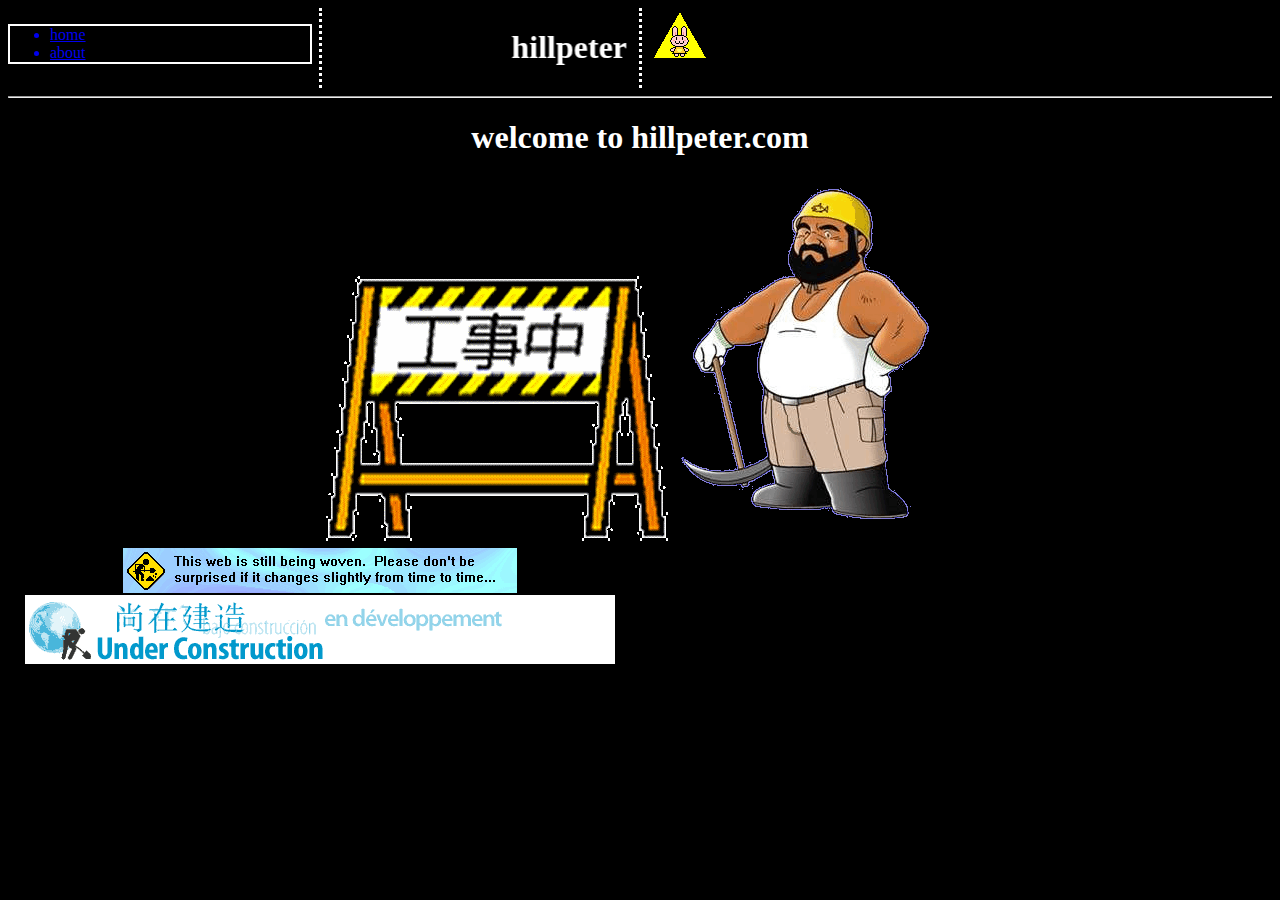
<file: index.html>
<html>
	<script async src="https://www.googletagmanager.com/gtag/js?id=UA-167316448-1"></script>
<script>
  window.dataLayer = window.dataLayer || [];
  function gtag(){dataLayer.push(arguments);}
  gtag('js', new Date());

  gtag('config', 'UA-167316448-1');
</script>
<head>
<link rel="stylesheet" href="style.css">
</head>
<body>
	<header>
		
		<nav>
			
		</img>
		<div class="row">
			<div class="column">
			<ul>
				<a href="/index"><li>home</li></a>
				<a href="/about"><li>about</li></a>
			</ul>

	
			<marquee scrollamount="15">
				<h1>
				hillpeter hillpeter hillpeter hillpeter hillpeter hillpeter hillpeter hillpeter hillpeter hillpeter hillpeter hillpeter hillpeter hillpeter hillpeter hillpeter
			</h1>
	
			 
		</marquee>
		<img src="images/construct.gif"></img>
	</div>
			</nav>
		

			<hr>
			 
		<center>
			<h1> welcome to hillpeter.com</h1>
		 <img src="images/construct4.gif">
		 <img src="images/construct3.gif">
		 <div>
		 <img src="images/construct5.gif">
		 <img src="images/construct2.gif">
		 </div>
		</center>
	
	
	</p>
	</body>

	 
</html>
</file>
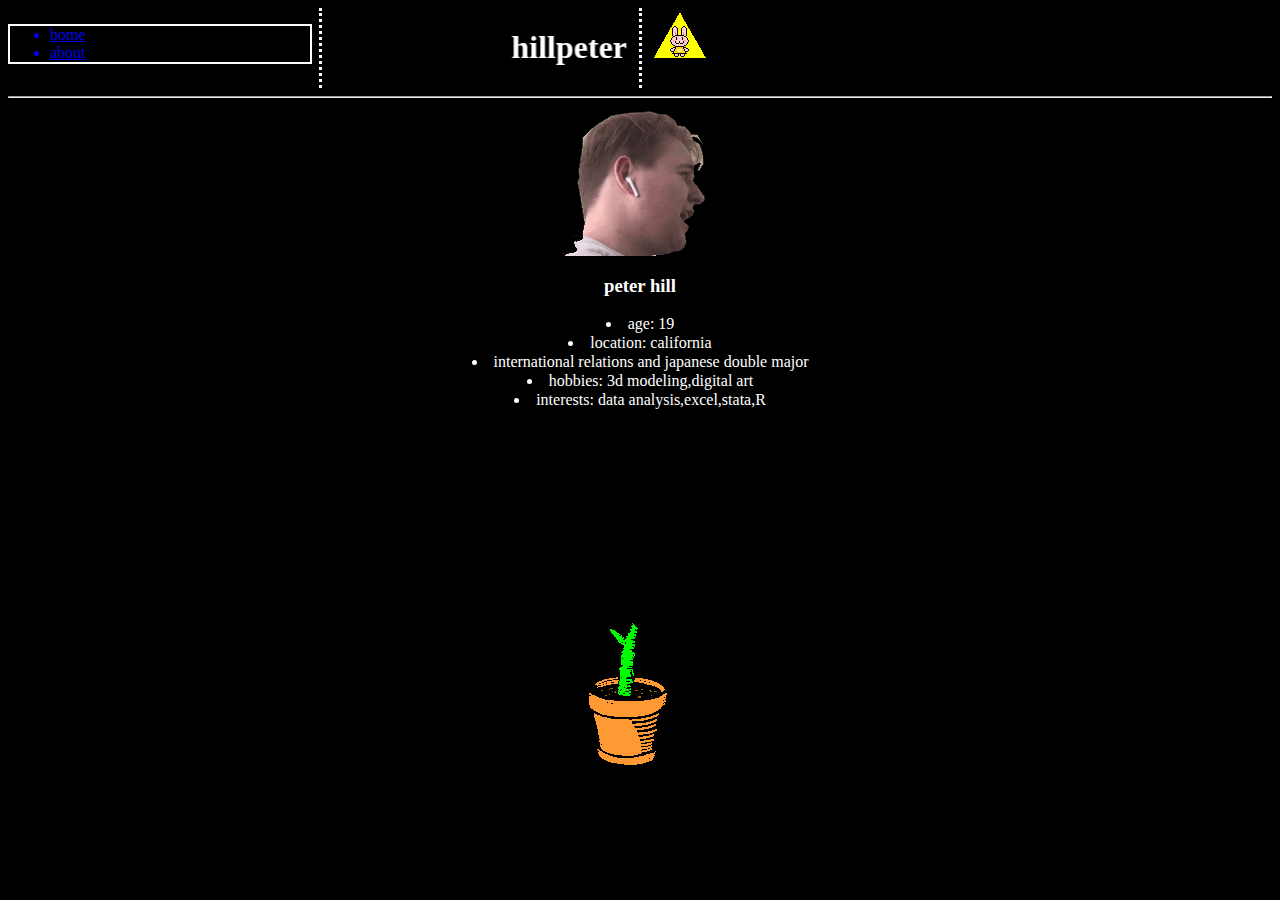
<file: about.html>
<html>
	<script async src="https://www.googletagmanager.com/gtag/js?id=UA-167316448-1"></script>
<script>
  window.dataLayer = window.dataLayer || [];
  function gtag(){dataLayer.push(arguments);}
  gtag('js', new Date());

  gtag('config', 'UA-167316448-1');
</script>
<head>
<link rel="stylesheet" href="style.css">
</head>
<body>
	<header>
		
		<nav>
			
		</img>
		<div class="row">
			<div class="column">
			<ul>
				<a href="/index"><li>home</li></a>
				<a href="/about"><li>about</li></a>
			</ul>

	
			<marquee scrollamount="15">
				<h1>
				hillpeter hillpeter hillpeter hillpeter hillpeter hillpeter hillpeter hillpeter hillpeter hillpeter hillpeter hillpeter hillpeter hillpeter hillpeter hillpeter
			</h1>
	
			 
		</marquee>
		<img src="images/construct.gif"></img>
	</div>
			</nav>
		

			<hr>
			 
		 
		<center>
            <a>
            <img src="images/head.png" alt="myhead">
            <h3> peter hill </h3>
		</a>
		<p>
			<center>
            <a>
            <li> age: 19</li>
            <li> location: california</li>
            <li> international relations and japanese double major</li>
            <li> hobbies: 3d modeling,digital art</li>
            <li> interests: data analysis,excel,stata,R</li>
            </a>
		</center>
		<img src="images/plant.gif" alt="plant">
	</p>
	</body>

	 
</html>
</file>
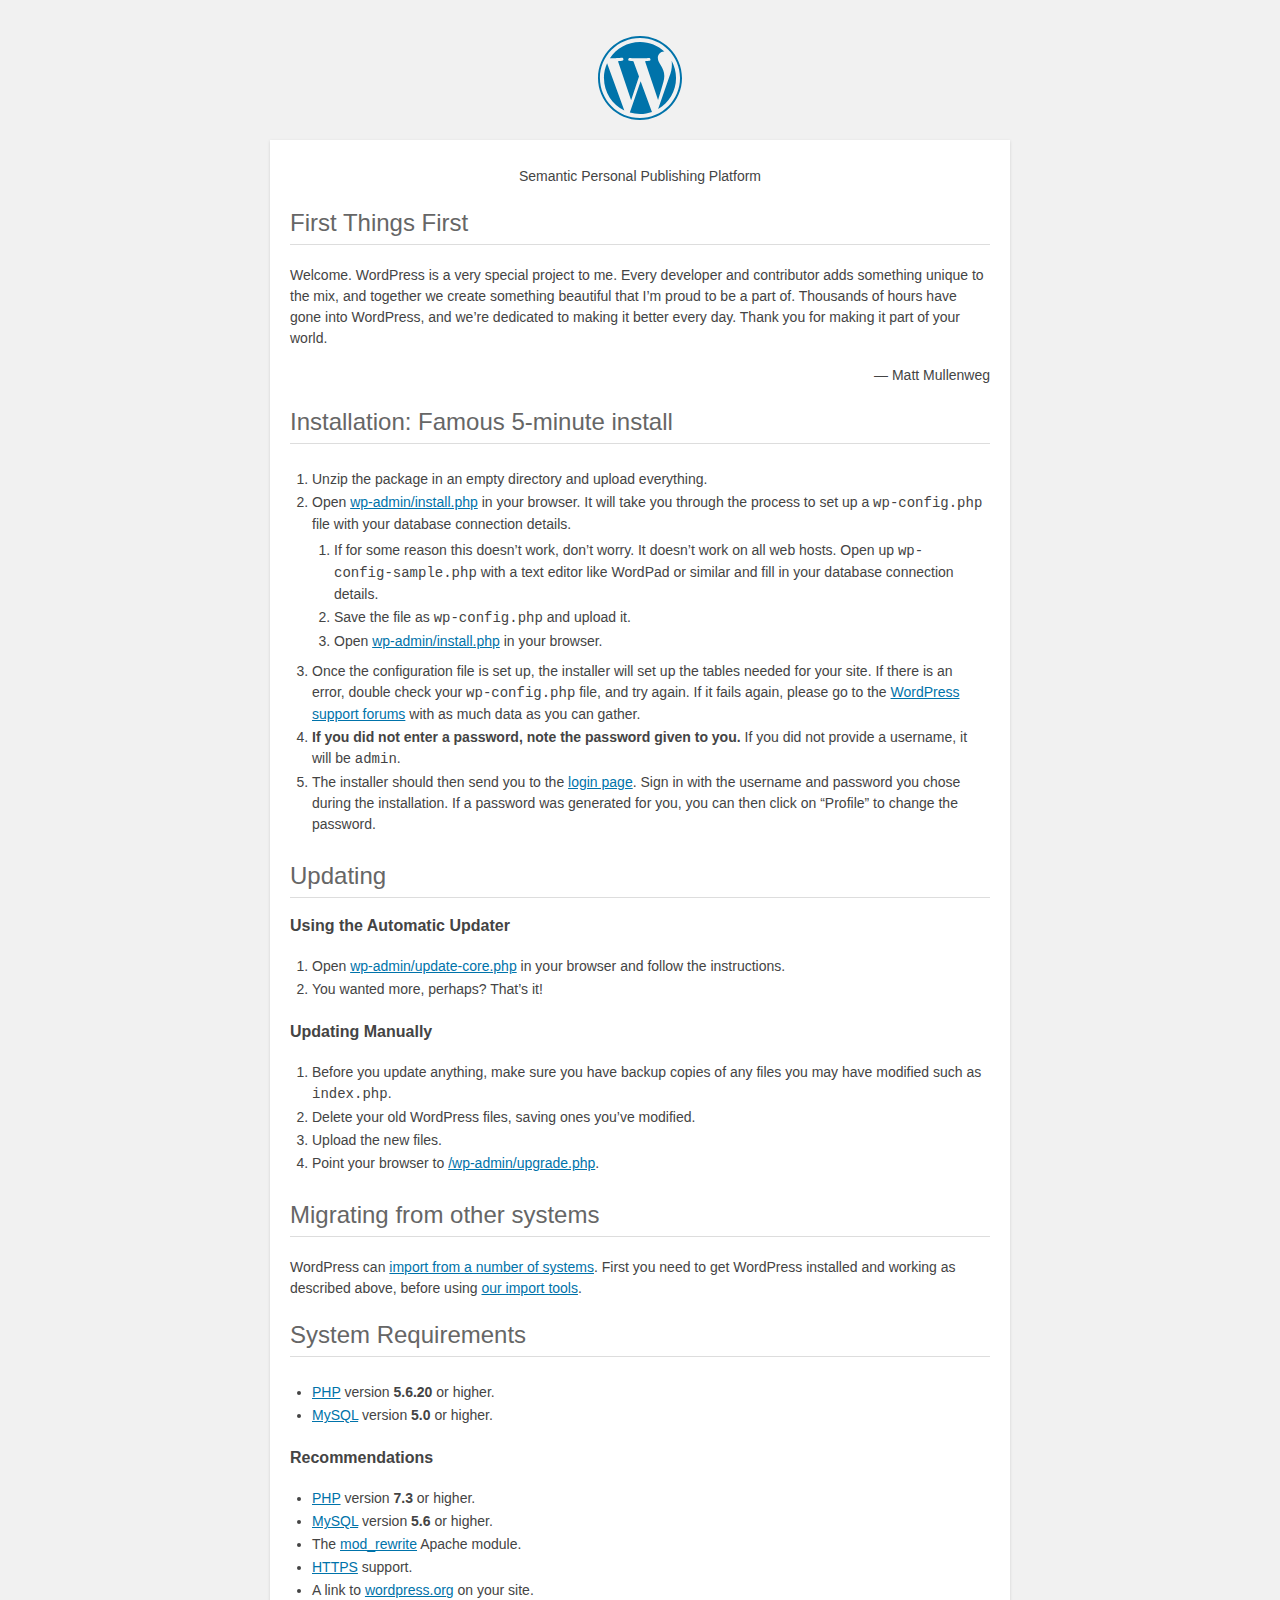
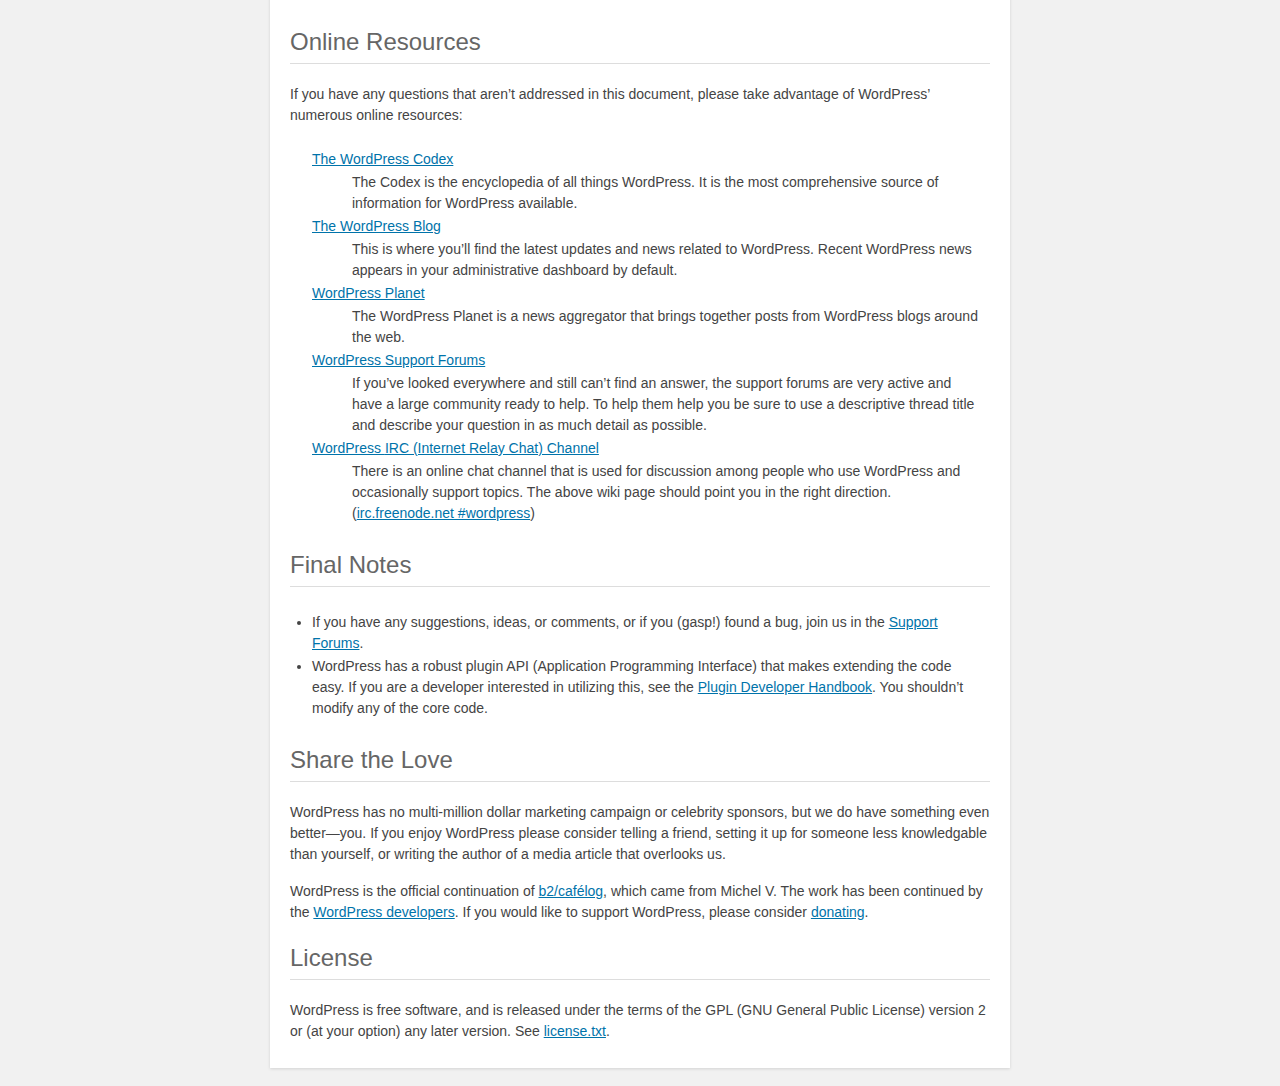
<file: wordpress/readme.html>
<!DOCTYPE html>
<html lang="en">
<head>
	<meta name="viewport" content="width=device-width" />
	<meta http-equiv="Content-Type" content="text/html; charset=utf-8" />
	<title>WordPress &#8250; ReadMe</title>
	<link rel="stylesheet" href="wp-admin/css/install.css?ver=20100228" type="text/css" />
</head>
<body>
<h1 id="logo">
	<a href="https://wordpress.org/"><img alt="WordPress" src="wp-admin/images/wordpress-logo.png" /></a>
</h1>
<p style="text-align: center">Semantic Personal Publishing Platform</p>

<h2>First Things First</h2>
<p>Welcome. WordPress is a very special project to me. Every developer and contributor adds something unique to the mix, and together we create something beautiful that I&#8217;m proud to be a part of. Thousands of hours have gone into WordPress, and we&#8217;re dedicated to making it better every day. Thank you for making it part of your world.</p>
<p style="text-align: right">&#8212; Matt Mullenweg</p>

<h2>Installation: Famous 5-minute install</h2>
<ol>
	<li>Unzip the package in an empty directory and upload everything.</li>
	<li>Open <span class="file"><a href="wp-admin/install.php">wp-admin/install.php</a></span> in your browser. It will take you through the process to set up a <code>wp-config.php</code> file with your database connection details.
		<ol>
			<li>If for some reason this doesn&#8217;t work, don&#8217;t worry. It doesn&#8217;t work on all web hosts. Open up <code>wp-config-sample.php</code> with a text editor like WordPad or similar and fill in your database connection details.</li>
			<li>Save the file as <code>wp-config.php</code> and upload it.</li>
			<li>Open <span class="file"><a href="wp-admin/install.php">wp-admin/install.php</a></span> in your browser.</li>
		</ol>
	</li>
	<li>Once the configuration file is set up, the installer will set up the tables needed for your site. If there is an error, double check your <code>wp-config.php</code> file, and try again. If it fails again, please go to the <a href="https://wordpress.org/support/forums/">WordPress support forums</a> with as much data as you can gather.</li>
	<li><strong>If you did not enter a password, note the password given to you.</strong> If you did not provide a username, it will be <code>admin</code>.</li>
	<li>The installer should then send you to the <a href="wp-login.php">login page</a>. Sign in with the username and password you chose during the installation. If a password was generated for you, you can then click on &#8220;Profile&#8221; to change the password.</li>
</ol>

<h2>Updating</h2>
<h3>Using the Automatic Updater</h3>
<ol>
	<li>Open <span class="file"><a href="wp-admin/update-core.php">wp-admin/update-core.php</a></span> in your browser and follow the instructions.</li>
	<li>You wanted more, perhaps? That&#8217;s it!</li>
</ol>

<h3>Updating Manually</h3>
<ol>
	<li>Before you update anything, make sure you have backup copies of any files you may have modified such as <code>index.php</code>.</li>
	<li>Delete your old WordPress files, saving ones you&#8217;ve modified.</li>
	<li>Upload the new files.</li>
	<li>Point your browser to <span class="file"><a href="wp-admin/upgrade.php">/wp-admin/upgrade.php</a>.</span></li>
</ol>

<h2>Migrating from other systems</h2>
<p>WordPress can <a href="https://wordpress.org/support/article/importing-content/">import from a number of systems</a>. First you need to get WordPress installed and working as described above, before using <a href="wp-admin/import.php">our import tools</a>.</p>

<h2>System Requirements</h2>
<ul>
	<li><a href="https://secure.php.net/">PHP</a> version <strong>5.6.20</strong> or higher.</li>
	<li><a href="https://www.mysql.com/">MySQL</a> version <strong>5.0</strong> or higher.</li>
</ul>

<h3>Recommendations</h3>
<ul>
	<li><a href="https://secure.php.net/">PHP</a> version <strong>7.3</strong> or higher.</li>
	<li><a href="https://www.mysql.com/">MySQL</a> version <strong>5.6</strong> or higher.</li>
	<li>The <a href="https://httpd.apache.org/docs/2.2/mod/mod_rewrite.html">mod_rewrite</a> Apache module.</li>
	<li><a href="https://wordpress.org/news/2016/12/moving-toward-ssl/">HTTPS</a> support.</li>
	<li>A link to <a href="https://wordpress.org/">wordpress.org</a> on your site.</li>
</ul>

<h2>Online Resources</h2>
<p>If you have any questions that aren&#8217;t addressed in this document, please take advantage of WordPress&#8217; numerous online resources:</p>
<dl>
	<dt><a href="https://codex.wordpress.org/">The WordPress Codex</a></dt>
		<dd>The Codex is the encyclopedia of all things WordPress. It is the most comprehensive source of information for WordPress available.</dd>
	<dt><a href="https://wordpress.org/news/">The WordPress Blog</a></dt>
		<dd>This is where you&#8217;ll find the latest updates and news related to WordPress. Recent WordPress news appears in your administrative dashboard by default.</dd>
	<dt><a href="https://planet.wordpress.org/">WordPress Planet</a></dt>
		<dd>The WordPress Planet is a news aggregator that brings together posts from WordPress blogs around the web.</dd>
	<dt><a href="https://wordpress.org/support/forums/">WordPress Support Forums</a></dt>
		<dd>If you&#8217;ve looked everywhere and still can&#8217;t find an answer, the support forums are very active and have a large community ready to help. To help them help you be sure to use a descriptive thread title and describe your question in as much detail as possible.</dd>
	<dt><a href="https://codex.wordpress.org/IRC">WordPress <abbr>IRC</abbr> (Internet Relay Chat) Channel</a></dt>
		<dd>There is an online chat channel that is used for discussion among people who use WordPress and occasionally support topics. The above wiki page should point you in the right direction. (<a href="irc://irc.freenode.net/wordpress">irc.freenode.net #wordpress</a>)</dd>
</dl>

<h2>Final Notes</h2>
<ul>
	<li>If you have any suggestions, ideas, or comments, or if you (gasp!) found a bug, join us in the <a href="https://wordpress.org/support/forums/">Support Forums</a>.</li>
	<li>WordPress has a robust plugin <abbr>API</abbr> (Application Programming Interface) that makes extending the code easy. If you are a developer interested in utilizing this, see the <a href="https://developer.wordpress.org/plugins/">Plugin Developer Handbook</a>. You shouldn&#8217;t modify any of the core code.</li>
</ul>

<h2>Share the Love</h2>
<p>WordPress has no multi-million dollar marketing campaign or celebrity sponsors, but we do have something even better&#8212;you. If you enjoy WordPress please consider telling a friend, setting it up for someone less knowledgable than yourself, or writing the author of a media article that overlooks us.</p>

<p>WordPress is the official continuation of <a href="http://cafelog.com/">b2/caf&#233;log</a>, which came from Michel V. The work has been continued by the <a href="https://wordpress.org/about/">WordPress developers</a>. If you would like to support WordPress, please consider <a href="https://wordpress.org/donate/">donating</a>.</p>

<h2>License</h2>
<p>WordPress is free software, and is released under the terms of the <abbr>GPL</abbr> (GNU General Public License) version 2 or (at your option) any later version. See <a href="license.txt">license.txt</a>.</p>

</body>
</html>
</file>
<file: style.css>
body {background-color: black;}
header {color: white;}
center {color: white;}
ul {
    border: 2px solid white;
}

li {
  border-bottom: 1px solid rgb(0, 0, 0);
}

li:last-child {
  border-bottom: none;
}

div {
    column-count: 2;
    column-rule-style: dotted;
    column-width: auto;
  


 p {
     text-align: center;
 }
</file>
<file: wordpress/wp-admin/css/install.css>
html {
	background: #f1f1f1;
	margin: 0 20px;
}

body {
	background: #fff;
	color: #444;
	font-family: -apple-system, BlinkMacSystemFont, "Segoe UI", Roboto, Oxygen-Sans, Ubuntu, Cantarell, "Helvetica Neue", sans-serif;
	margin: 140px auto 25px;
	padding: 20px 20px 10px 20px;
	max-width: 700px;
	-webkit-font-smoothing: subpixel-antialiased;
	box-shadow: 0 1px 3px rgba(0, 0, 0, 0.13);
}

a {
	color: #0073aa;
}

a:hover,
a:active {
	color: #00a0d2;
}

a:focus {
	color: #124964;
	box-shadow:
		0 0 0 1px #5b9dd9,
		0 0 2px 1px rgba(30, 140, 190, 0.8);
}

.ie8 a:focus {
	outline: #5b9dd9 solid 1px;
}

h1, h2 {
	border-bottom: 1px solid #ddd;
	clear: both;
	color: #666;
	font-size: 24px;
	padding: 0;
	padding-bottom: 7px;
	font-weight: 400;
}

h3 {
	font-size: 16px;
}

p, li, dd, dt {
	padding-bottom: 2px;
	font-size: 14px;
	line-height: 1.5;
}

code, .code {
	font-family: Consolas, Monaco, monospace;
}

ul, ol, dl {
	padding: 5px 5px 5px 22px;
}

a img {
	border: 0
}
abbr {
	border: 0;
	font-variant: normal;
}

fieldset {
	border: 0;
	padding: 0;
	margin: 0;
}

label {
	cursor: pointer;
}

#logo {
	margin: 6px 0 14px 0;
	padding: 0 0 7px 0;
	border-bottom: none;
	text-align: center
}
#logo a {
	background-image: url(../images/w-logo-blue.png?ver=20131202);
	background-image: none, url(../images/wordpress-logo.svg?ver=20131107);
	background-size: 84px;
	background-position: center top;
	background-repeat: no-repeat;
	color: #444; /* same as login.css */
	height: 84px;
	font-size: 20px;
	font-weight: 400;
	line-height: 1.3;
	margin: -130px auto 25px;
	padding: 0;
	text-decoration: none;
	width: 84px;
	text-indent: -9999px;
	outline: none;
	overflow: hidden;
	display: block;
}

.step {
	margin: 20px 0 15px;
}
.step, th {
	text-align: left;
	padding: 0;
}
.language-chooser.wp-core-ui .step .button.button-large {
	font-size: 14px;
}
textarea {
	border: 1px solid #ddd;
	font-family: -apple-system, BlinkMacSystemFont, "Segoe UI", Roboto, Oxygen-Sans, Ubuntu, Cantarell, "Helvetica Neue", sans-serif;
	width: 100%;
	box-sizing: border-box;
}

.form-table {
	border-collapse: collapse;
	margin-top: 1em;
	width: 100%;
}

.form-table td {
	margin-bottom: 9px;
	padding: 10px 20px 10px 0;
	font-size: 14px;
	vertical-align: top
}

.form-table th {
	font-size: 14px;
	text-align: left;
	padding: 10px 20px 10px 0;
	width: 140px;
	vertical-align: top;
}

.form-table code {
	line-height: 1.28571428;
	font-size: 14px;
}

.form-table p {
	margin: 4px 0 0 0;
	font-size: 11px;
}

.form-table input {
	line-height: 1.33333333;
	font-size: 15px;
	padding: 3px 5px;
	border: 1px solid #ddd;
	box-shadow: inset 0 1px 2px rgba(0, 0, 0, 0.07);
}

input,
submit {
	font-family: -apple-system, BlinkMacSystemFont, "Segoe UI", Roboto, Oxygen-Sans, Ubuntu, Cantarell, "Helvetica Neue", sans-serif;
}

.form-table input[type=text],
.form-table input[type=email],
.form-table input[type=url],
.form-table input[type=password],
#pass-strength-result {
	width: 218px;
}

.form-table th p {
	font-weight: 400;
}

.form-table.install-success th,
.form-table.install-success td {
	vertical-align: middle;
	padding: 16px 20px 16px 0;
}

.form-table.install-success td p {
	margin: 0;
	font-size: 14px;
}

.form-table.install-success td code {
	margin: 0;
	font-size: 18px;
}

#error-page {
	margin-top: 50px;
}

#error-page p {
	font-size: 14px;
	line-height: 1.28571428;
	margin: 25px 0 20px;
}

#error-page code, .code {
	font-family: Consolas, Monaco, monospace;
}

.message {
	border-left: 4px solid #dc3232;
	padding: .7em .6em;
	background-color: #fbeaea;
}

/* rtl:ignore */
#dbname,
#uname,
#pwd,
#dbhost,
#prefix,
#user_login,
#admin_email,
#pass1,
#pass2 {
	direction: ltr;
}


/* localization */
body.rtl,
.rtl textarea,
.rtl input,
.rtl submit {
	font-family: Tahoma, sans-serif;
}

:lang(he-il) body.rtl,
:lang(he-il) .rtl textarea,
:lang(he-il) .rtl input,
:lang(he-il) .rtl submit {
	font-family: Arial, sans-serif;
}

@media only screen and (max-width: 799px) {
	body {
		margin-top: 115px;
	}
	#logo a {
		margin: -125px auto 30px;
	}
}

@media screen and (max-width: 782px) {

	.form-table {
		margin-top: 0;
	}

	.form-table th,
	.form-table td {
		display: block;
		width: auto;
		vertical-align: middle;
	}

	.form-table th {
		padding: 20px 0 0;
	}

	.form-table td {
		padding: 5px 0;
		border: 0;
		margin: 0;
	}

	textarea,
	input {
		font-size: 16px;
	}

	.form-table td input[type="text"],
	.form-table td input[type="email"],
	.form-table td input[type="url"],
	.form-table td input[type="password"],
	.form-table td select,
	.form-table td textarea,
	.form-table span.description {
		width: 100%;
		font-size: 16px;
		line-height: 1.5;
		padding: 7px 10px;
		display: block;
		max-width: none;
		box-sizing: border-box;
	}

	.wp-pwd #pass1 {
		padding-right: 50px;
	}

	.wp-pwd .button.wp-hide-pw {
		right: 0;
	}

	#pass-strength-result {
		width: 100%;
	}
}

body.language-chooser {
	max-width: 300px;
}

.language-chooser select {
	padding: 8px;
	width: 100%;
	display: block;
	border: 1px solid #ddd;
	background: #fff;
	color: #32373c;
	font-size: 16px;
	font-family: Arial, sans-serif;
	font-weight: 400;
}

.language-chooser select:focus {
	color: #32373c;
}

.language-chooser select option:hover,
.language-chooser select option:focus {
	color: #016087;
}

.language-chooser p {
	text-align: right;
}

.screen-reader-input,
.screen-reader-text {
	border: 0;
	clip: rect(1px, 1px, 1px, 1px);
	-webkit-clip-path: inset(50%);
	clip-path: inset(50%);
	height: 1px;
	margin: -1px;
	overflow: hidden;
	padding: 0;
	position: absolute;
	width: 1px;
	word-wrap: normal !important;
}

.spinner {
	background: url(../images/spinner.gif) no-repeat;
	background-size: 20px 20px;
	visibility: hidden;
	opacity: 0.7;
	filter: alpha(opacity=70);
	width: 20px;
	height: 20px;
	margin: 2px 5px 0;
}

.step .spinner {
	display: inline-block;
	vertical-align: middle;
	margin-right: 15px;
}

.button.hide-if-no-js,
.hide-if-no-js {
	display: none;
}

/**
 * HiDPI Displays
 */
@media print,
  (-webkit-min-device-pixel-ratio: 1.25),
  (min-resolution: 120dpi) {

	.spinner {
		background-image: url(../images/spinner-2x.gif);
	}

}
</file>
